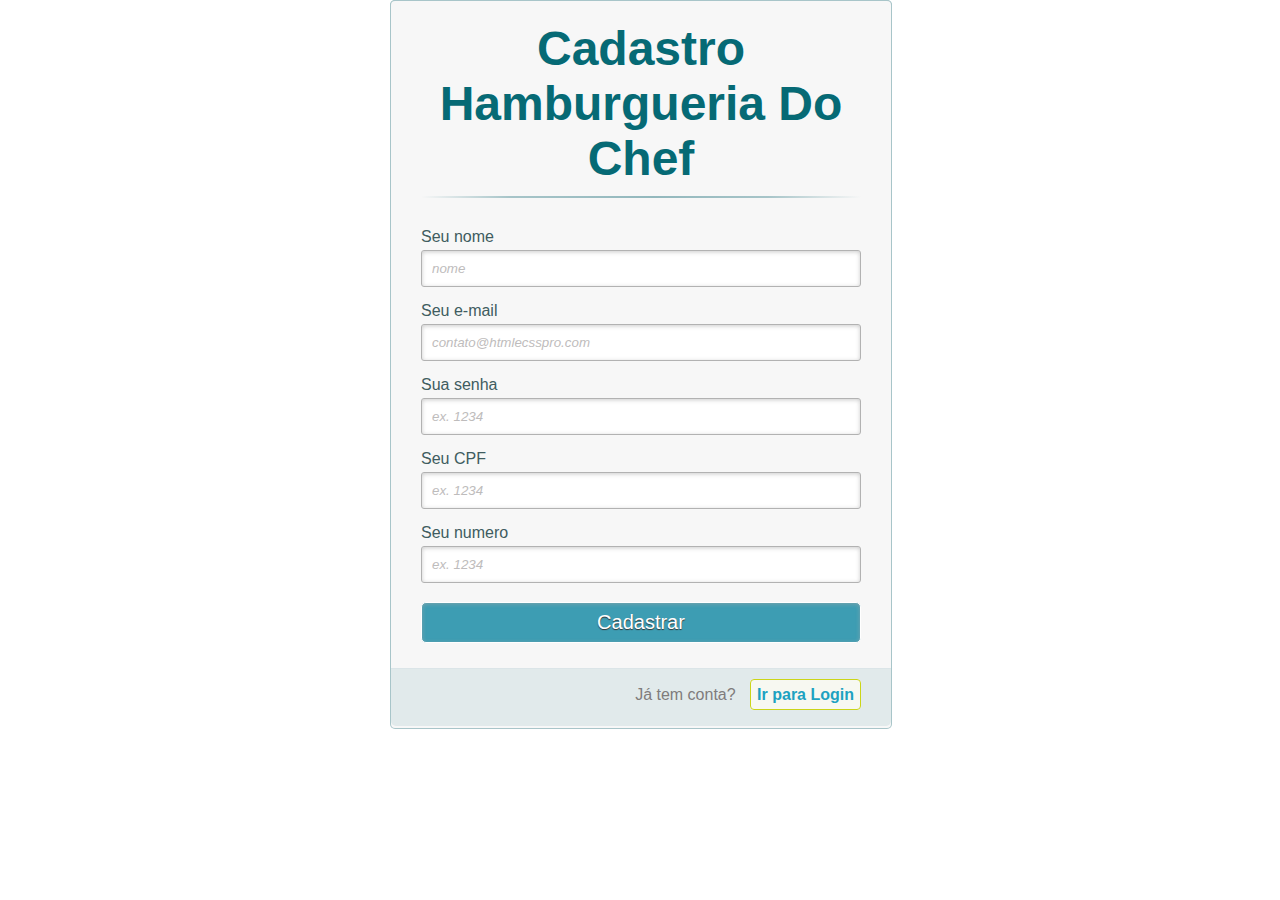
<file: ProjetoHamburgueria33/cadastro.html>
<!DOCTYPE html>
<head>
  <meta charset="UTF-8" />
  <title>Formulário de Login e Registro com HTML5 e CSS3</title>
  <meta name="viewport" content="width=device-width, initial-scale=1.0"> 
  <link rel="stylesheet" type="text/css" href="style.css" />
</head>
<body>
  <div class="container" >
    <a class="links" id="paracadastro"></a>
    <a class="links" id="paralogin"></a>
     
    <div class="content">      
      <!--FORMULÁRIO DE LOGIN-->
      <div id="login">
        <form name = "cad_Cliente" method="POST" action="login.php"> 
          <h1>Login</h1> 
          <p> 
            <label for="nome_login">Seu nome</label>
            <input id="nome_login" name="nome_login" required="required" type="text" placeholder="nome"/>
          </p>
           
          <p> 
            <label for="email_login">Seu e-mail</label>
            <input id="email_login" name="email_login" required="required" type="email" placeholder="ex. contato@htmlecsspro.com"/> 
          </p>
           
          <p> 
            <input type="checkbox" name="manterlogado" id="manterlogado" value="" /> 
            <label for="manterlogado">Manter-me logado</label>
          </p>
           
          <p> 
            <input type="submit" value="Logar" name = "Logar"/> 
          </p>
                  
          <p class="link">
            Ainda não tem conta?
            <a href="#paracadastro">Cadastre-se</a>
          </p>
        </form>
      </div>

      
      
      <!--FORMULÁRIO DE CADASTRO-->
      <div id="cadastro">
        <form method="POST" action="cadastro.php">
          <h1>Cadastro Hamburgueria Do Chef</h1> 
           
          <p> 
            <label for="nome_cad">Seu nome</label>
            <input id="nome_cad" name="nome_cad" required="required" type="text" placeholder="nome" />
          </p>
           
          <p> 
            <label for="email_cad">Seu e-mail</label>
            <input id="email_cad" name="email_cad" required="required" type="email" placeholder="contato@htmlecsspro.com"/> 
          </p>
           
          <p> 
            <label for="senha_cad">Sua senha</label>
            <input id="senha_cad" name="senha_cad" required="required" type="password" placeholder="ex. 1234"/>
          </p>

          <p> 
            <label for="cpf_cad">Seu CPF</label>
            <input id="cpf_cad" name="cpf_cad" required="required" type="number" placeholder="ex. 1234"/>
          </p>
          
          <p> 
            <label for="fone_cad">Seu numero</label>
            <input id="fone_cad" name="fone_cad" required="required" type="number" placeholder="ex. 1234"/>
          </p>
           
          <p> 
            <input type="submit" value="Cadastrar" gbvname="Cadastrar"/> 
          </p>
           
          <p class="link">  
            Já tem conta?
            <a href="#paralogin"> Ir para Login </a>
          </p>

          </p>

           
        </form>
      </div>
    </div>
  </div>  
</body>
</html>
</file>
<file: ProjetoHamburgueria33/style.css>
/* CSS reset */
*, *:before, *:after { 
    margin:0;
    padding:0;
    font-family: Arial,sans-serif;
  }
   
  /* remove a linha dos links */
  a{
    text-decoration: none;
  }
   
  /* esconde as ancoras da tela */
  a.links{
    display: none;
  }
  .content{
    width: 500px;
    min-height: 560px;    
    margin: 0px auto;
    position: relative;   
  }
    h1{
    font-size: 48px;
    color: #066a75;
    padding: 2px 0 10px 0;
    font-family: Arial,sans-serif;
    font-weight: bold;
    text-align: center;
    padding-bottom: 30px;
  }
  h1:after{
    content: ' ';
    display: block;
    width: 100%;
    height: 2px;
    margin-top: 10px;
    background: -webkit-linear-gradient(left, rgba(147,184,189,0) 0%,rgba(147,184,189,0.8) 20%,rgba(147,184,189,1) 53%,rgba(147,184,189,0.8) 79%,rgba(147,184,189,0) 100%); 
    background: linear-gradient(left, rgba(147,184,189,0) 0%,rgba(147,184,189,0.8) 20%,rgba(147,184,189,1) 53%,rgba(147,184,189,0.8) 79%,rgba(147,184,189,0) 100%); 
  }
  p{
    margin-bottom:15px;
  }
   
  .content p:first-child{
    margin: 0px;
  }
   
  label{
    color: #405c60;
    position: relative;
  }
  /* placeholder */
::-webkit-input-placeholder  {
    color: #bebcbc; 
    font-style: italic;
  }
   
  input:-moz-placeholder,
  textarea:-moz-placeholder{
    color: #bebcbc;
    font-style: italic;
  }
  input {
    outline: none;
  }
   
  /*estilo dos input,  menos o checkbox */
  input:not([type="checkbox"]){
    width: 95%;
    margin-top: 4px;
    padding: 10px;    
    border: 1px solid #b2b2b2;
   
    -webkit-border-radius: 3px;
    border-radius: 3px;
   
    -webkit-box-shadow: 0px 1px 4px 0px rgba(168, 168, 168, 0.6) inset;
    box-shadow: 0px 1px 4px 0px rgba(168, 168, 168, 0.6) inset;
   
    -webkit-transition: all 0.2s linear;
    transition: all 0.2s linear;
  }
   
  /*estilo do botão submit */
  input[type="submit"]{
    width: 100%!important;
    cursor: pointer;  
    background: rgb(61, 157, 179);
    padding: 8px 5px;
    color: #fff;
    font-size: 20px;  
    border: 1px solid #fff;   
    margin-bottom: 10px;  
    text-shadow: 0 1px 1px #333;
   
    -webkit-border-radius: 5px;
    border-radius: 5px;
   
    transition: all 0.2s linear;
  }
   
  /*estilo do botão submit no hover */
  input[type="submit"]:hover{
    background: #4ab3c6;
  }
  .link{
    position: absolute;
    background: #e1eaeb;
    color: #7f7c7c;
    left: 0px;
    height: 20px;
    width: 440px;
    padding: 17px 30px 20px 30px;
    font-size: 16px;
    text-align: right;
    border-top: 1px solid #dbe5e8;
   
    -webkit-border-radius: 0 0  5px 5px;
    border-radius: 0 0  5px 5px;
  }
   
  .link a {
    font-weight: bold;
    background: #f7f8f1;
    padding: 6px;
    color: rgb(29, 162, 193);
    margin-left: 10px;
    border: 1px solid #cbd518;
   
    -webkit-border-radius: 4px;
    border-radius: 4px;  
   
    -webkit-transition: all 0.4s linear;
    transition: all 0.4s  linear;
  }
   
  .link a:hover {
    color: #39bfd7;
    background: #f7f7f7;
    border: 1px solid #4ab3c6;
  }
  #cadastro, 
#login{
  position: absolute;
  top: 0px;
  width: 88%;   
  padding: 18px 6% 60px 6%;
  margin: 0 0 35px 0;
  background: #f7f7f7;
  border: 1px solid rgba(147, 184, 189,0.8);
  
  -webkit-box-shadow: 5px;
  border-radius: 5px;
   
  -webkit-animation-duration: 0.5s;
  -webkit-animation-timing-function: ease;
  -webkit-animation-fill-mode: both;
 
  animation-duration: 0.5s;
  animation-timing-function: ease;
  animation-fill-mode: both;
}
/* Efeito ao clicar no botão ( Ir para Login ) */
#paracadastro:target ~ .content #cadastro,
#paralogin:target ~ .content #login{
  z-index: 2;
  -webkit-animation-name: fadeInLeft;
  animation-name: fadeInLeft;
  -webkit-animation-delay: .1s;
  animation-delay: .1s;
}
 
/* Efeito ao clicar no botão ( Cadastre-se ) */
#registro:target ~ .content #login,
#paralogin:target ~ .content #cadastro{
  -webkit-animation-name: fadeOutLeft;
  animation-name: fadeOutLeft;
}
/*fadeInLeft*/
@-webkit-keyframes fadeInLeft {
    0% {
      opacity: 0;
      -webkit-transform: translateX(-20px);
    }
    100% {
      opacity: 1;
      -webkit-transform: translateX(0);
    }
  }
   
  @keyframes fadeInLeft {
    0% {
      opacity: 0;
      transform: translateX(-20px);
    }
    100% {
      opacity: 1;
      transform: translateX(0);
    }
  }
   
  /*fadeOutLeft*/
  @-webkit-keyframes fadeOutLeft {
    0% {
      opacity: 1;
      -webkit-transform: translateX(0);
    }
    100% {
      opacity: 0;
      -webkit-transform: translateX(-20px);
    }
  }
   
  @keyframes fadeOutLeft {
    0% {
      opacity: 1;
      transform: translateX(0);
    }
    100% {
      opacity: 0;
      transform: translateX(-20px);
    }

  
  }

body{
  background-image: url(https://www.sebrae.com.br/Sebrae/Portal%20Sebrae/Conte%C3%BAdos/Posts/Imagens/burguer%20541x302.jpg);
  background-repeat: no-repeat;
  background-size: 100%;
}
</file>
